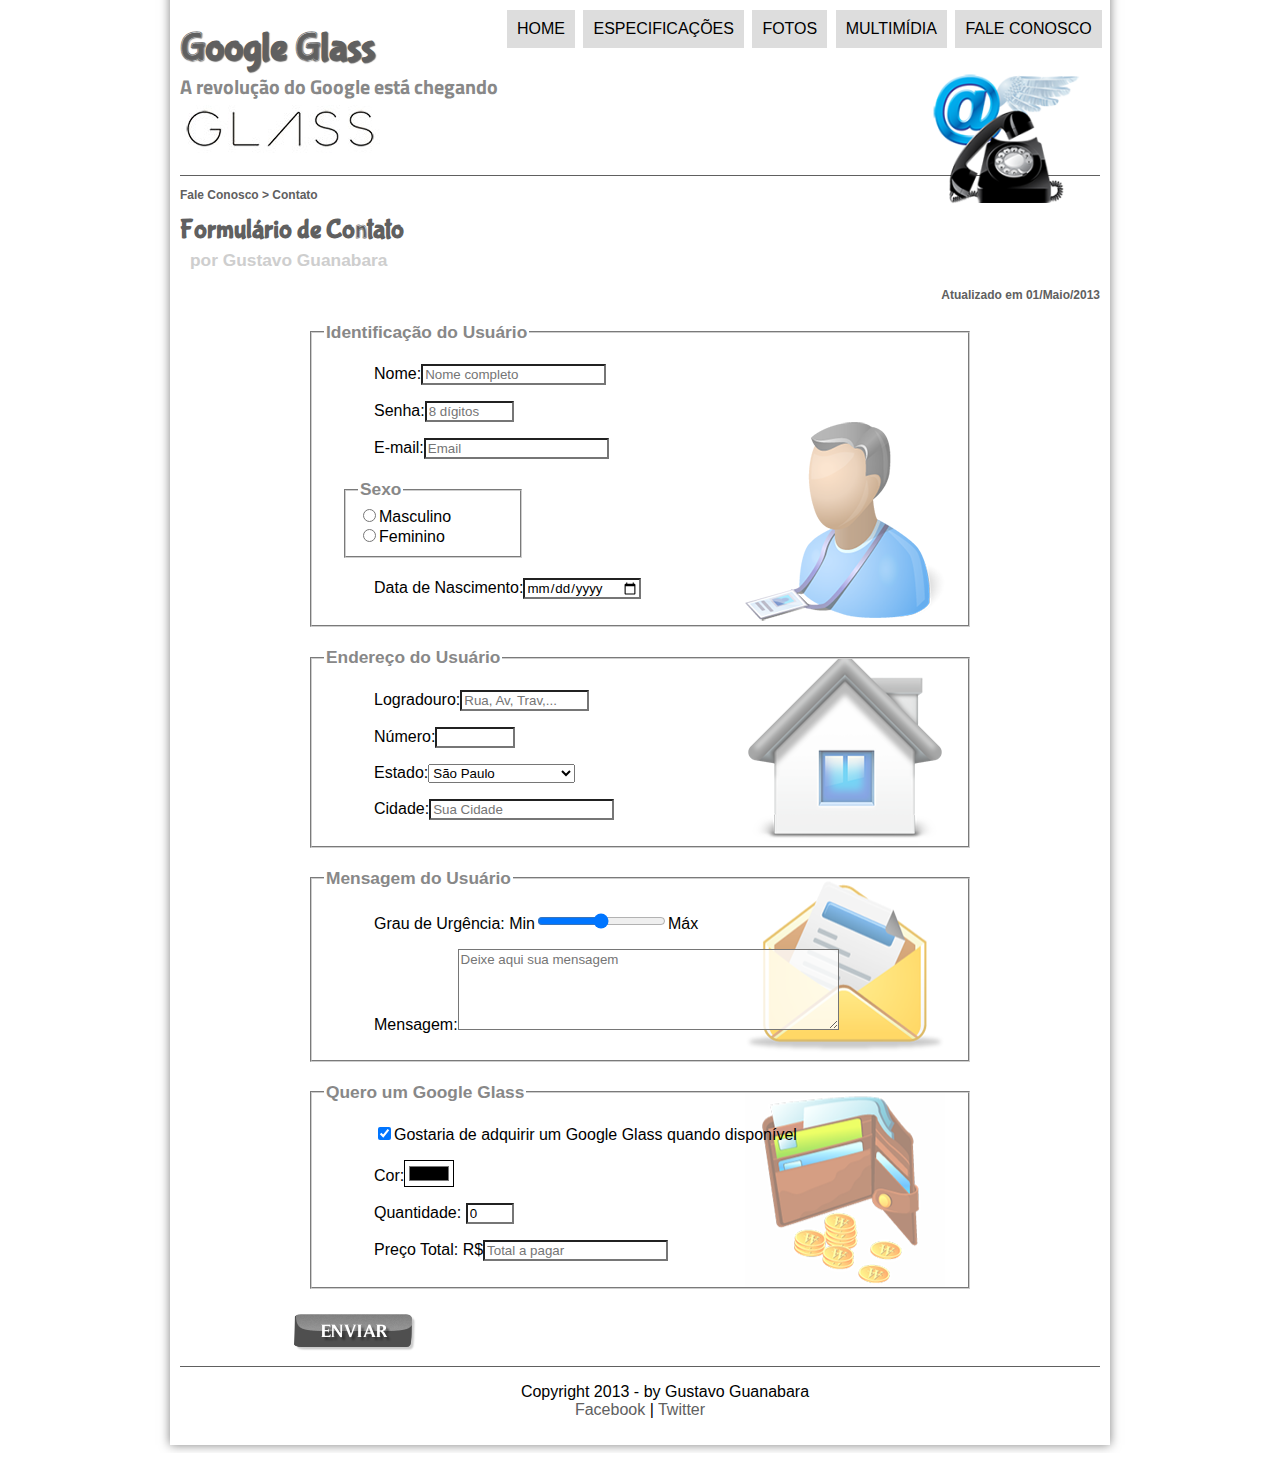
<file: fale-conosco.html>
<!DOCTYPE html>
<html lang="pt-br">

<head>
    <meta charset="UTF-8" />
    <title>Tudo sobre Google</title>
    <link rel="stylesheet" href="_css/estilo.css" />
    <link rel="stylesheet" href="_css/form.css" />
</head>
<script src='_javascript/funcoes.js'></script>

<script>
    function calc_total() {
        var qtd = parseInt(document.getElementById('cQtd').value);
        tot = qtd * 1500;
        document.getElementById('cTot').value = tot;
    }
</script>

<body>
    <div id="interface">
        <header id="cabecalho">
            <hgroup>
                <h1>Google Glass</h1>
                <h2>A revolução do Google está chegando</h2>
            </hgroup>

            <img id="icone" src="_imagens\contato.png" />
            <nav id="menu">
                <h1>Menu Principal</h1>
                <ul>
                    <li onmouseover="mudaFoto('_imagens/home.png')" onmouseout="mudaFoto('_imagens/contato.png')"><a
                            href="index.html">Home</a></li>
                    <li onmouseover="mudaFoto('_imagens/especificacoes.png')"
                        onmouseout="mudaFoto('_imagens/contato.png')"><a href="specs.html">Especificações</a>
                    </li>
                    <li onmouseover="mudaFoto('_imagens/fotos.png')" onmouseout="mudaFoto('_imagens/contato.png')"><a
                            href="fotos.html">Fotos</a></li>
                    <li onmouseover="mudaFoto('_imagens/multimidia.png')" onmouseout="mudaFoto('_imagens/contato.png')">
                        <a href="multimidia.html">Multimídia</a>
                    </li>
                    <li onmouseover="mudaFoto('_imagens/contato.png')" onmouseout="mudaFoto('_imagens/contato.png')">
                        <a href="fale-conosco.html">Fale
                            conosco</a>
                    </li>
                </ul>
            </nav>
        </header>

        <section id="corpo-full">
            <article id="noticia-principal">
                <header id="cabecalho-artigo">
                    <hgroup>
                        <h3>Fale Conosco > Contato</h3>
                        <h1>Formulário de Contato</h1>
                        <h2>por Gustavo Guanabara</h2>
                        <h3 class="direita">Atualizado em 01/Maio/2013</h3>
                    </hgroup>
                </header>
                <form method="post" id="fContato" action="mailto:contato@cursoemvideo.com" oninput="calc_total();">
                    <fieldset id="usuario">
                        <legend>Identificação do Usuário</legend>
                        <p><label for="cNome">Nome:</label><input type="text" name="tNome" id="cNome" size="20" maxlength="30" placeholder="Nome completo" /></p>

                        <p><label for="cSenha">Senha:</label><input type="password" name="tSenha" id="cSenha" size="8" maxlength="8" placeholder="8 dígitos" /></p>

                        <p><label for="cMail">E-mail:</label><input type="email" name="tMail" id="cMail" size="20" maxlength="80" placeholder="Email"/></p>

                        <fieldset id="sexo">
                            <legend>Sexo</legend>
                            <input type="radio" name="tSexo" id="cMasc"/><label for="cMasc">Masculino</label><br/>

                            <input type="radio" name="tSexo" id="cFem"/><label for="cFem">Feminino</label>
                        </fieldset>

                        <p><label for="cNasc">Data de Nascimento:</label><input type="date" name="tNasc" id="cNasc"/></p>
                    </fieldset>

                    <fieldset id="endereco">
                        <legend>Endereço do Usuário</legend>
                        <p><label for="cRua">Logradouro:</label><input type="text" name="tRua" id="cRua" size="13" maxlength="80" placeholder="Rua, Av, Trav,..."/></p>
                        <p><label for="cNum">Número:</label><input type="number" name="tNum" id="cNum" min="0" max="99999"></p>
                        <p><label for="cEst">Estado:</label><select name="tEst" id="cEst">
                            <optgroup label="Região Sudeste">
                                <option value="RJ">Rio de Janeiro</option>
                                <option value="SP" selected>São Paulo</option>
                                <option value="MG">Minas Gerais</option>
                            </optgroup>
                            <optgroup label="Região Sul">
                                <option value="PR">Paraná</option>
                                <option value="SC">Santa Catarina</option>
                                <option value="RS">Rio Grande do Sul</option>
                            </optgroup>
                        </select></p>
                        <p><label for="cCid">Cidade:</label><input type="text" name="tCid" id="cCid" maxlength="40" size="20" placeholder="Sua Cidade" list="cidades"/></p>
                        <datalist id="cidades">
                            <option value="Rio de Janeiro"></option>
                            <option value="Nova Iguaçu"></option>
                            <option value="Niterói"></option>
                            <option value="Belford Roxo"></option>
                        </datalist>
                    </fieldset>

                    <fieldset id="mensagem"><legend>Mensagem do Usuário</legend>
                        <p><label for="cUrg">Grau de Urgência:</label>
                        Min<input type="range" name="tUrg" id="cUrg" min="0" max="100" step="1">Máx</p>
                        <p><label for="cMsg">Mensagem:</label><textarea name="tMsg" id="cMsg" cols="45" rows="5" placeholder="Deixe aqui sua mensagem"></textarea></p>
                    </fieldset>

                    <fieldset id="pedido"><legend>Quero um Google Glass</legend>
                        <p><input type="checkbox" name="tPed" id="cPed" checked/><label for="cPed">Gostaria de adquirir um Google Glass quando disponível</label></p>
                        <p><label for="cCor">Cor:</label><input type="color" name="tCor" id="cCor" value="#000000"/></p>
                        <p><label for="cQtd">Quantidade:</label>
                            <input type="number" name="tQtd" id="cQtd" min="0" max="5" value="0"/></p>
                        <p><label for="cTot">Preço Total: R$</label><input type="text" name="tTot" id="cTot" placeholder="Total a pagar" readonly/></p>
                    </fieldset>

                    <input type="image" name="tEnviar" src="_imagens/botao-enviar.png"/>
                </form>
            </article>
        </section>

        <footer id="rodape">
            <p style=text-align:center>Copyright 2013 - by Gustavo Guanabara <br />
                <a href="https://www.facebook.com/" target="_blank">Facebook</a> | <a href="https://twitter.com/"
                    target="_blank">Twitter</a>
            </p>
        </footer>
    </div>
</body>

</html>
</file>
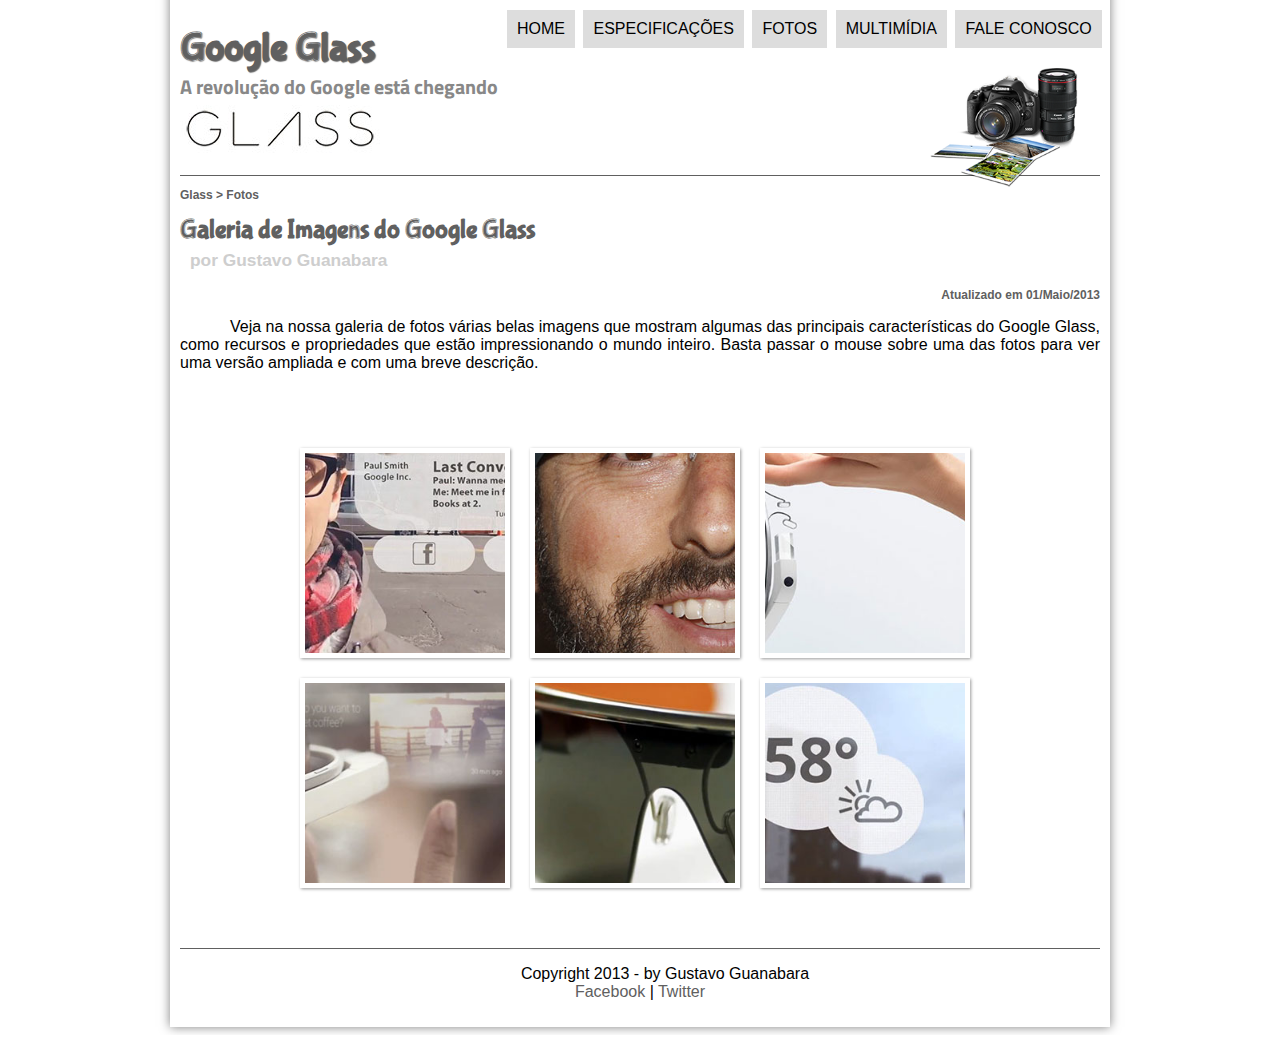
<file: fotos.html>
<!DOCTYPE html>
<html lang="pt-br">

<head>
    <meta charset="UTF-8" />
    <title>Tudo sobre Google</title>
    <link rel="stylesheet" href="_css/estilo.css" />
    <link rel="stylesheet" href="_css/fotos.css">
</head>
<script src='_javascript/funcoes.js'></script>

<body>
    <div id="interface">
        <header id="cabecalho">
            <hgroup>
                <h1>Google Glass</h1>
                <h2>A revolução do Google está chegando</h2>
            </hgroup>

            <img id="icone" src="_imagens\fotos.png" />
            <nav id="menu">
                <h1>Menu Principal</h1>
                <ul>
                    <li onmouseover="mudaFoto('_imagens/home.png')"
                        onmouseout="mudaFoto('_imagens/fotos.png')"><a href="index.html">Home</a></li>
                    <li onmouseover="mudaFoto('_imagens/especificacoes.png')"
                        onmouseout="mudaFoto('_imagens/fotos.png')"><a href="specs.html">Especificações</a>
                    </li>
                    <li onmouseover="mudaFoto('_imagens/fotos.png')"
                        onmouseout="mudaFoto('_imagens/fotos.png')"><a href="fotos.html">Fotos</a></li>
                    <li onmouseover="mudaFoto('_imagens/multimidia.png')"
                        onmouseout="mudaFoto('_imagens/fotos.png')"><a href="multimidia.html">Multimídia</a>
                    </li>
                    <li onmouseover="mudaFoto('_imagens/contato.png')"
                        onmouseout="mudaFoto('_imagens/fotos.png')"><a href="fale-conosco.html">Fale
                            conosco</a></li>
                </ul>
            </nav>
        </header>

        <section id="corpo-full">
            <article id="noticia-principal">
                <header id="cabecalho-artigo">
                    <hgroup>
                        <h3>Glass > Fotos</h3>
                        <h1>Galeria de Imagens do Google Glass</h1>
                        <h2>por Gustavo Guanabara</h2>
                        <h3 class="direita">Atualizado em 01/Maio/2013</h3>
                    </hgroup>
                </header>

                <p>
                    Veja na nossa galeria de fotos várias belas imagens que mostram algumas das principais características
                    do Google Glass, como recursos e propriedades que estão impressionando o mundo inteiro. Basta passar o
                    mouse sobre uma das fotos para ver uma versão ampliada e com uma breve descrição.
                </p>

                <ul id="album-fotos">
                    <li id="foto01"><span>Agenda e lembretes</span></li>
                    <li id="foto02"><span>Sergey Brin usando o Glass</span></li>
                    <li id="foto03"><span>Leve e compacto</span></li>
                    <li id="foto04"><span>Sensação de uma tela de 50"</span></li>
                    <li id="foto05"><span>Vários tipos de lente</span></li>
                    <li id="foto06"><span>Informações importantes</span></li>
                </ul>

            </article>
        </section>

        <footer id="rodape">
            <p style=text-align:center>Copyright 2013 - by Gustavo Guanabara <br />
                <a href="https://www.facebook.com/" target="_blank">Facebook</a> | <a href="https://twitter.com/"
                    target="_blank">Twitter</a>
            </p>
        </footer>
    </div>
</body>

</html>
</file>
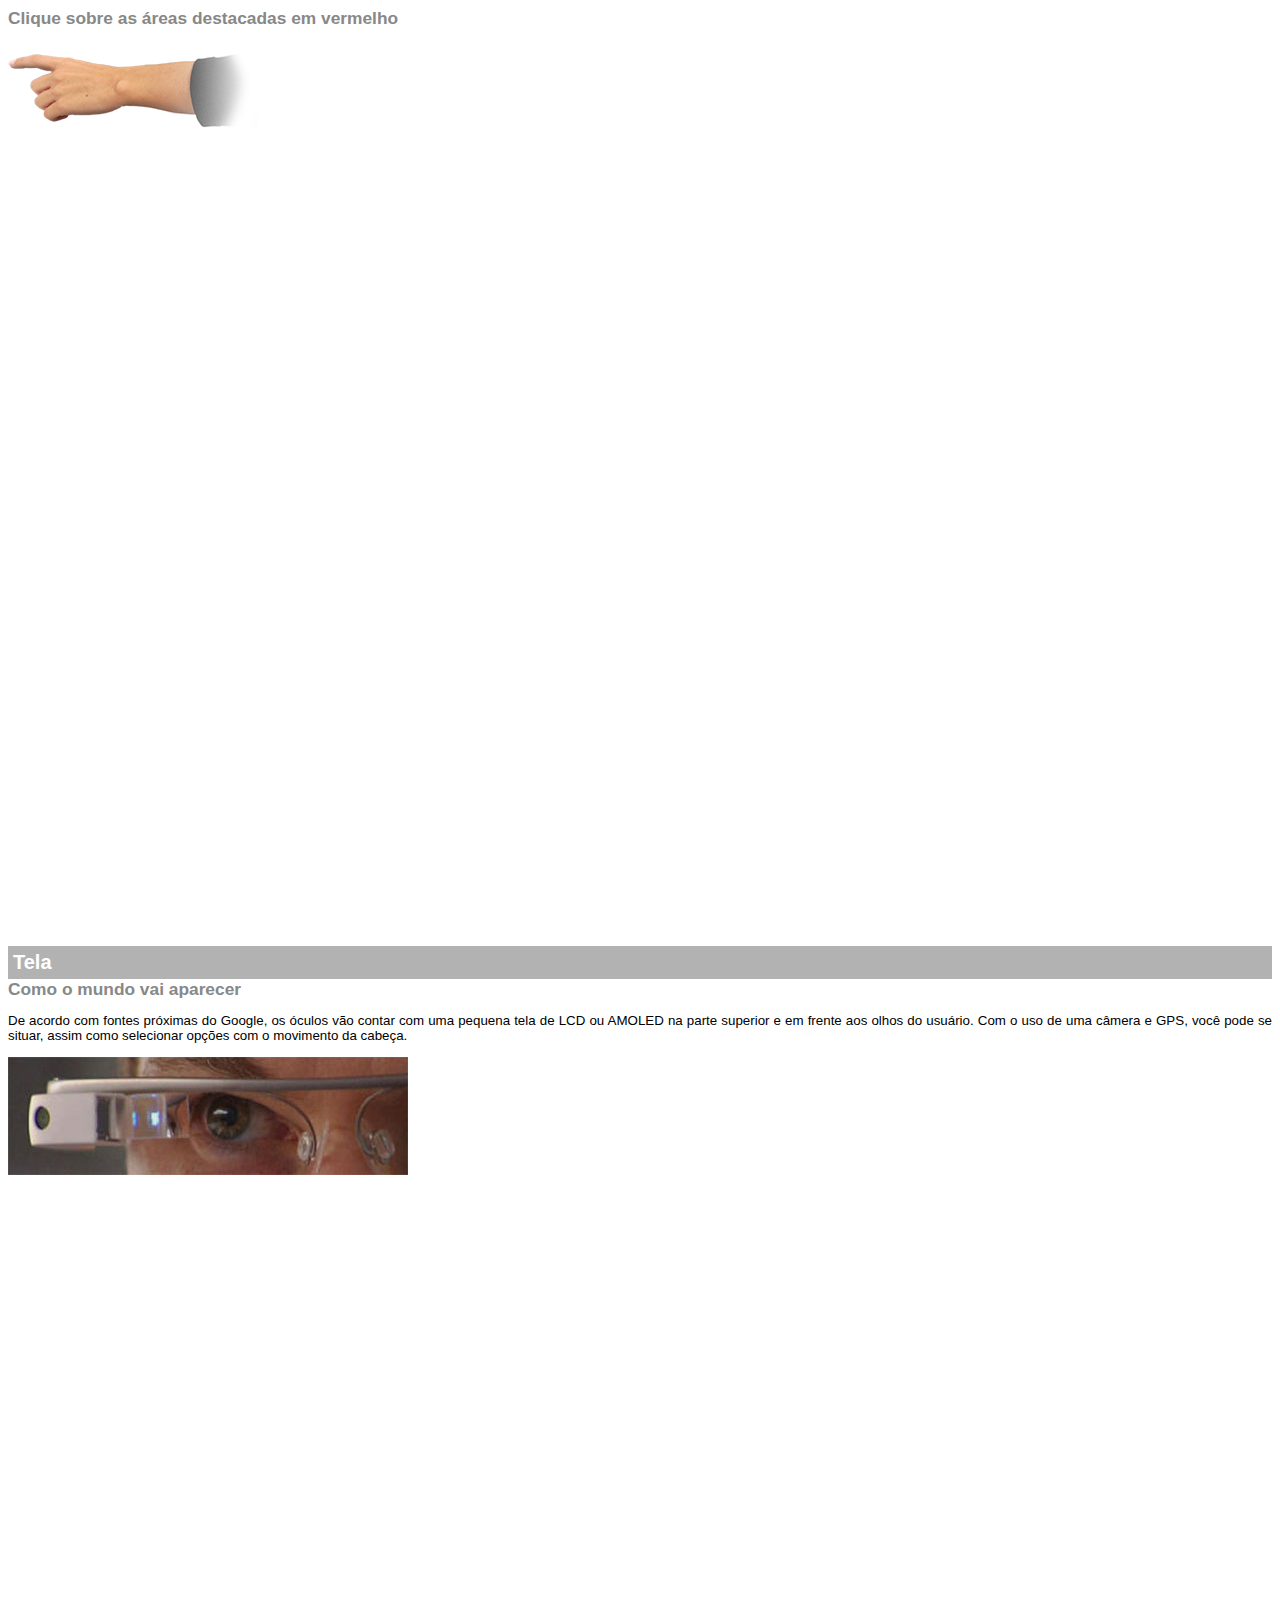
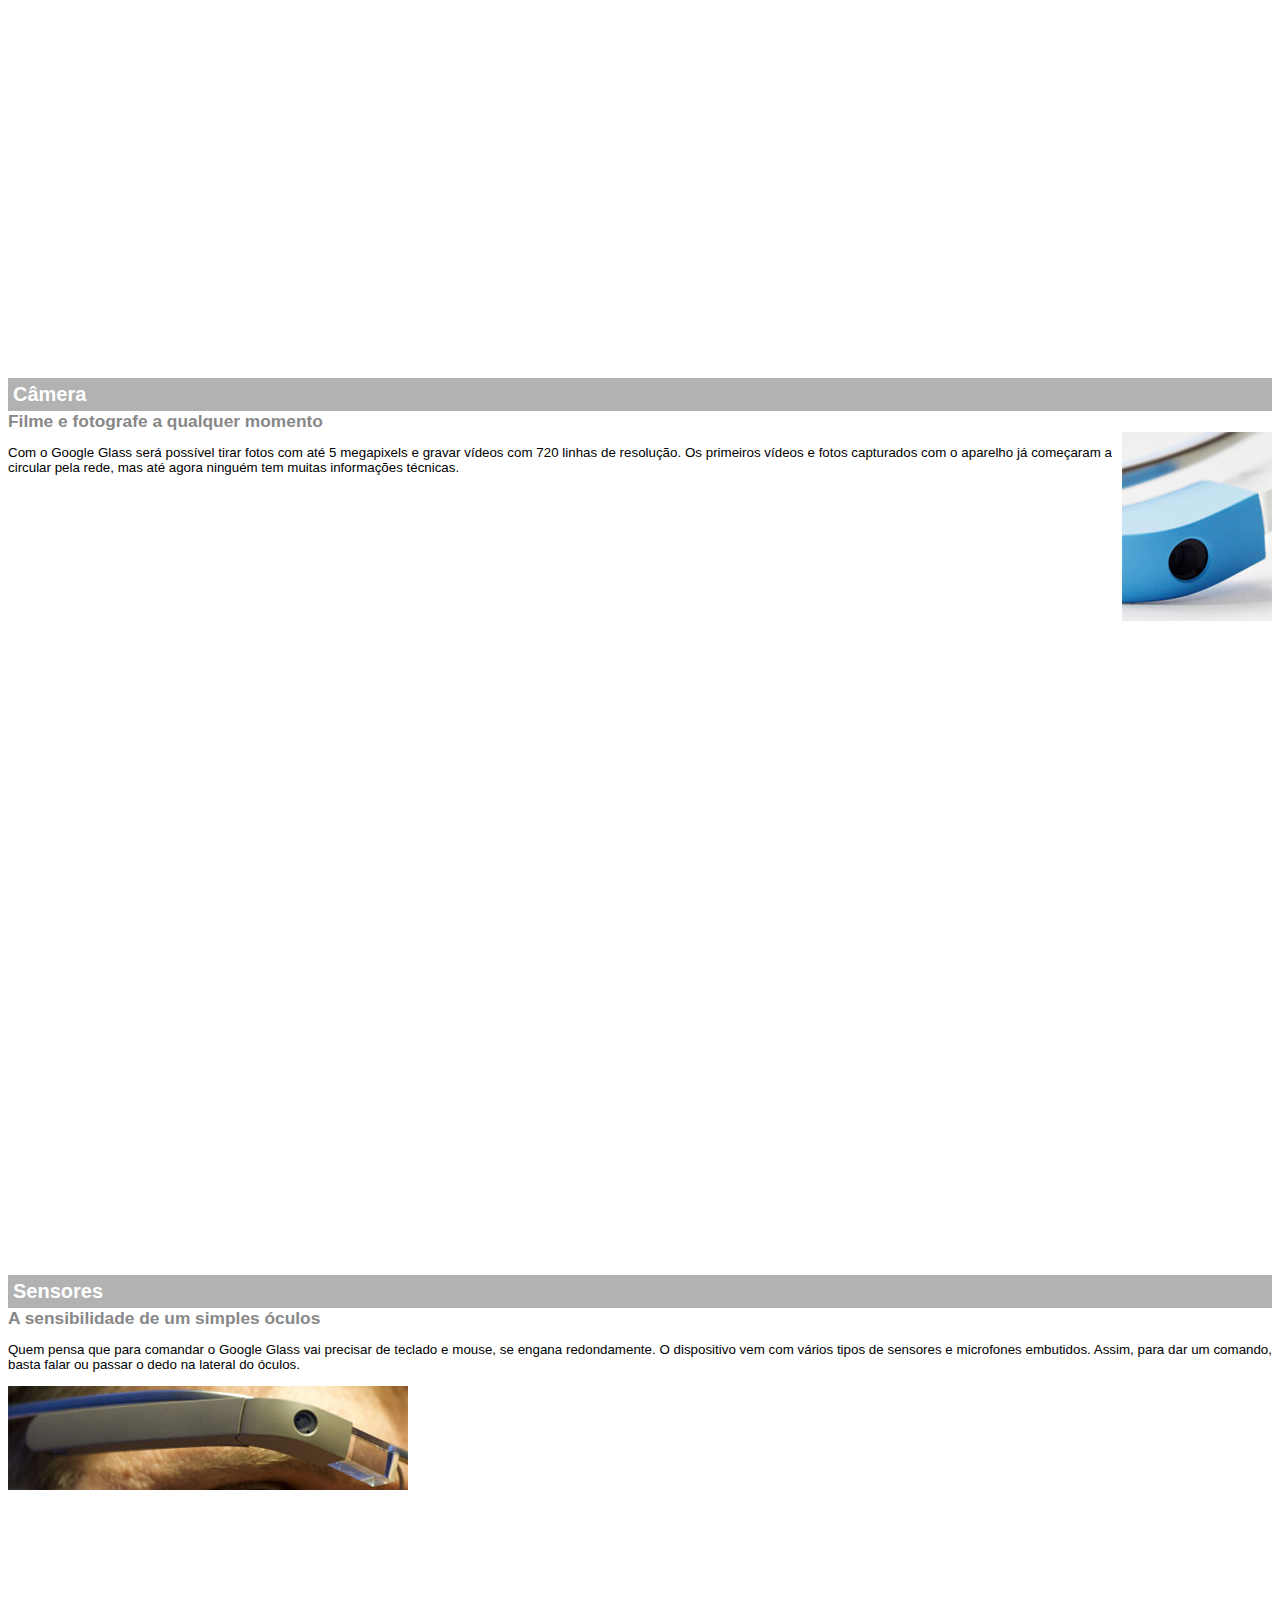
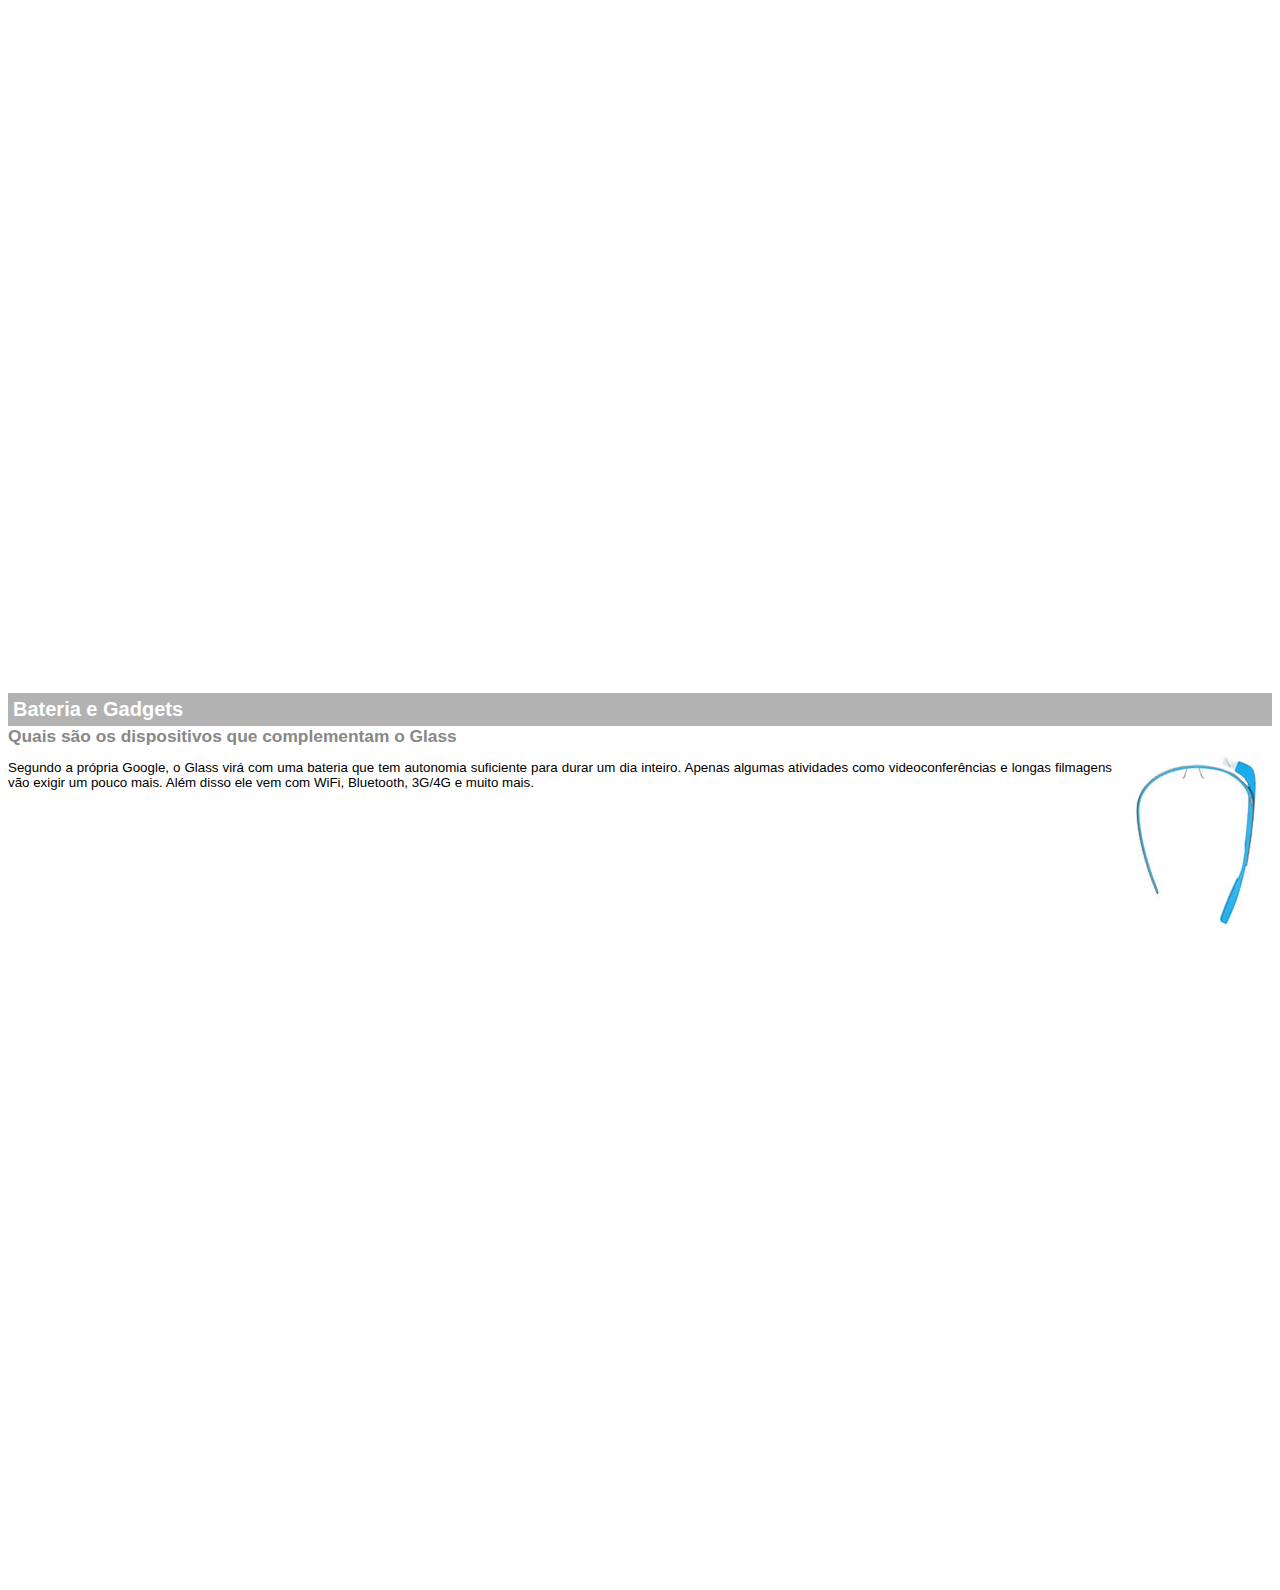
<file: google-glass.html>
<!DOCTYPE html>

<html>

<head>
    <meta charset="UTF-8" />
    <title>Informações sobre Google Glass</title>
    <style>
        body {
            font-family: Arial;
            font-size: 10pt;
            overflow: hidden;
        }

        p {
            text-align: justify;
            text-ident: 20px;
        }

        article h1 {
            font-size: 15pt;
            color: #ffffff;
            background-color: rgba(0, 0, 0, .3);
            padding: 5px;
            margin: 0px;
        }

        article h2 {
            font-size: 13pt;
            color: #888888;
            margin: 0px;
        }

        article {
            margin-bottom: 800px;
        }

        img.img-dir {
            /*O ponto . serve para definir uma classe*/
            display: block;
            float: right;
            margin-left: 10px;
        }
    </style>
</head>

<body>

    <article id="topo">
        <header>
            <h2>Clique sobre as áreas destacadas em vermelho</h2>
        </header>
        <img src="_imagens/mao.png" alt="Mão apontando para esquerda"></img>
    </article>

    <article id="tela">
        <header>
            <h1>Tela</h1>
            <h2>Como o mundo vai aparecer</h2>
        </header>
        <p>De acordo com fontes próximas do Google, os óculos vão contar com uma pequena tela de LCD ou AMOLED na parte
            superior e em frente aos olhos do usuário. Com o uso de uma câmera e GPS, você pode se situar, assim como
            selecionar opções com o movimento da cabeça.</p>
        <img src="_imagens/det-tela.jpg" alt="Tela do Google Glass"></img>
    </article>

    <article id="camera">
        <header>
            <h1>Câmera</h1>
            <h2>Filme e fotografe a qualquer momento</h2>
        </header>
        <img src="_imagens/det-camera.jpg" class="img-dir" alt="Câmera do Google Glass"></img>
        <p>Com o Google Glass será possível tirar fotos com até 5 megapixels e gravar vídeos com 720 linhas de
            resolução. Os primeiros vídeos e fotos capturados com o aparelho já começaram a circular pela rede, mas até
            agora ninguém tem muitas informações técnicas.</p>
    </article>

    <article id="sensores">
        <header>
            <h1>Sensores</h1>
            <h2>A sensibilidade de um simples óculos</h2>
        </header>
        <p>Quem pensa que para comandar o Google Glass vai precisar de teclado e mouse, se engana redondamente. O
            dispositivo vem com vários tipos de sensores e microfones embutidos. Assim, para dar um comando, basta falar
            ou passar o dedo na lateral do óculos.</p>
        <img src="_imagens/det-touch.jpg" alt="Sensores do Google Glass"></img>
    </article>

    <article id="gadgets">
        <header>
            <h1>Bateria e Gadgets</h1>
            <h2>Quais são os dispositivos que complementam o Glass</h2>
        </header>
        <img src="_imagens/det-bateria.jpg" class="img-dir" alt="Bateria e Gadgets do Google Glass"></img>
        <p>Segundo a própria Google, o Glass virá com uma bateria que tem autonomia suficiente para durar um dia
            inteiro. Apenas algumas atividades como videoconferências e longas filmagens vão exigir um pouco mais. Além
            disso ele vem com WiFi, Bluetooth, 3G/4G e muito mais.</p>
    </article>
</body>

</html>
</file>
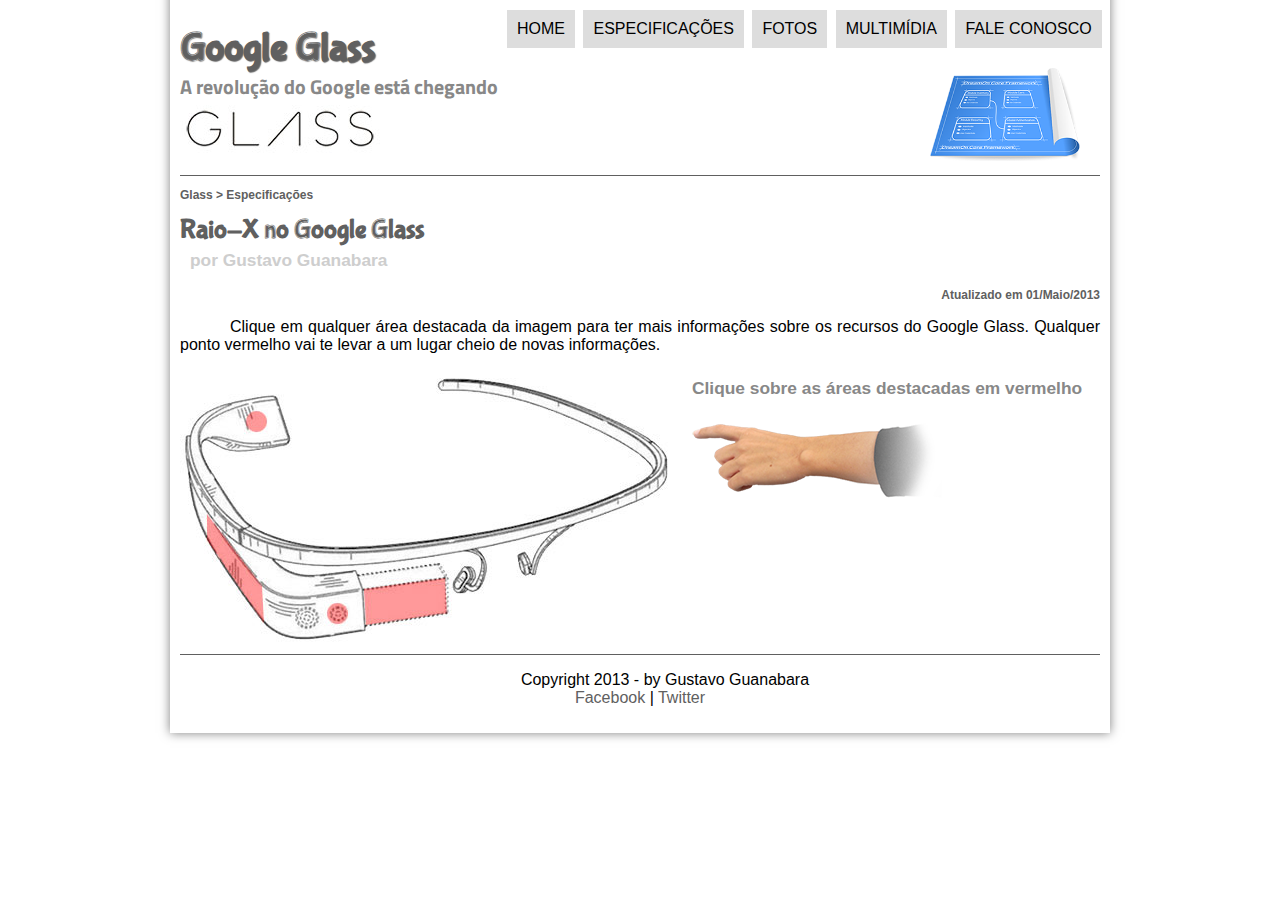
<file: specs.html>
<!DOCTYPE html>
<html lang="pt-br">

<head>
    <meta charset="UTF-8" />
    <title>Tudo sobre Google</title>
    <link rel="stylesheet" href="_css/estilo.css" />
    <link rel="stylesheet" href="_css/specs.css">
</head>
<script src='_javascript/funcoes.js'></script>

<body>
    <div id="interface">
        <header id="cabecalho">
            <hgroup>
                <h1>Google Glass</h1>
                <h2>A revolução do Google está chegando</h2>
            </hgroup>

            <img id="icone" src="_imagens\especificacoes.png" />
            <nav id="menu">
                <h1>Menu Principal</h1>
                <ul>
                    <li onmouseover="mudaFoto('_imagens/home.png')"
                        onmouseout="mudaFoto('_imagens/especificacoes.png')"><a href="index.html">Home</a></li>
                    <li onmouseover="mudaFoto('_imagens/especificacoes.png')"
                        onmouseout="mudaFoto('_imagens/especificacoes.png')"><a href="specs.html">Especificações</a>
                    </li>
                    <li onmouseover="mudaFoto('_imagens/fotos.png')"
                        onmouseout="mudaFoto('_imagens/especificacoes.png')"><a href="fotos.html">Fotos</a></li>
                    <li onmouseover="mudaFoto('_imagens/multimidia.png')"
                        onmouseout="mudaFoto('_imagens/especificacoes.png')"><a href="multimidia.html">Multimídia</a>
                    </li>
                    <li onmouseover="mudaFoto('_imagens/contato.png')"
                        onmouseout="mudaFoto('_imagens/especificacoes.png')"><a href="fale-conosco.html">Fale
                            conosco</a></li>
                </ul>
            </nav>
        </header>

        <section id="corpo-full">
            <article id="noticia-principal">
                <header id="cabecalho-artigo">
                    <hgroup>
                        <h3>Glass > Especificações</h3>
                        <h1>Raio-X no Google Glass</h1>
                        <h2>por Gustavo Guanabara</h2>
                        <h3 class="direita">Atualizado em 01/Maio/2013</h3>
                    </hgroup>
                </header>
                <p>Clique em qualquer área destacada da imagem para ter mais informações sobre os recursos do Google
                    Glass. Qualquer ponto vermelho vai te levar a um lugar cheio de novas informações.</p>

                <section id="conteudo">
                    <img src="_imagens/glass-esquema-marcado.jpg" usemap="#meumapa" />
                    <map name="meumapa">
                        <area shape="rect" coords="172,206,273,260" href="google-glass.html#tela" target="janela" />
                        <area shape="circle" coords="157,244,12" href="google-glass.html#camera" target="janela" />
                        <area shape="circle" coords="76,51,11" href="google-glass.html#gadgets" target="janela" />
                        <area shape="poly" coords="27,144,83,216,83,251,25,168" href="google-glass.html#sensores"
                            target="janela" />

                    </map>
                    <iframe src="google-glass.html" name="janela" id="frame-spec"></iframe>
                </section>

            </article>
        </section>

        <footer id="rodape">
            <p style=text-align:center>Copyright 2013 - by Gustavo Guanabara <br />
                <a href="https://www.facebook.com/" target="_blank">Facebook</a> | <a href="https://twitter.com/"
                    target="_blank">Twitter</a>
            </p>
        </footer>
    </div>   
</body>

</html>
</file>
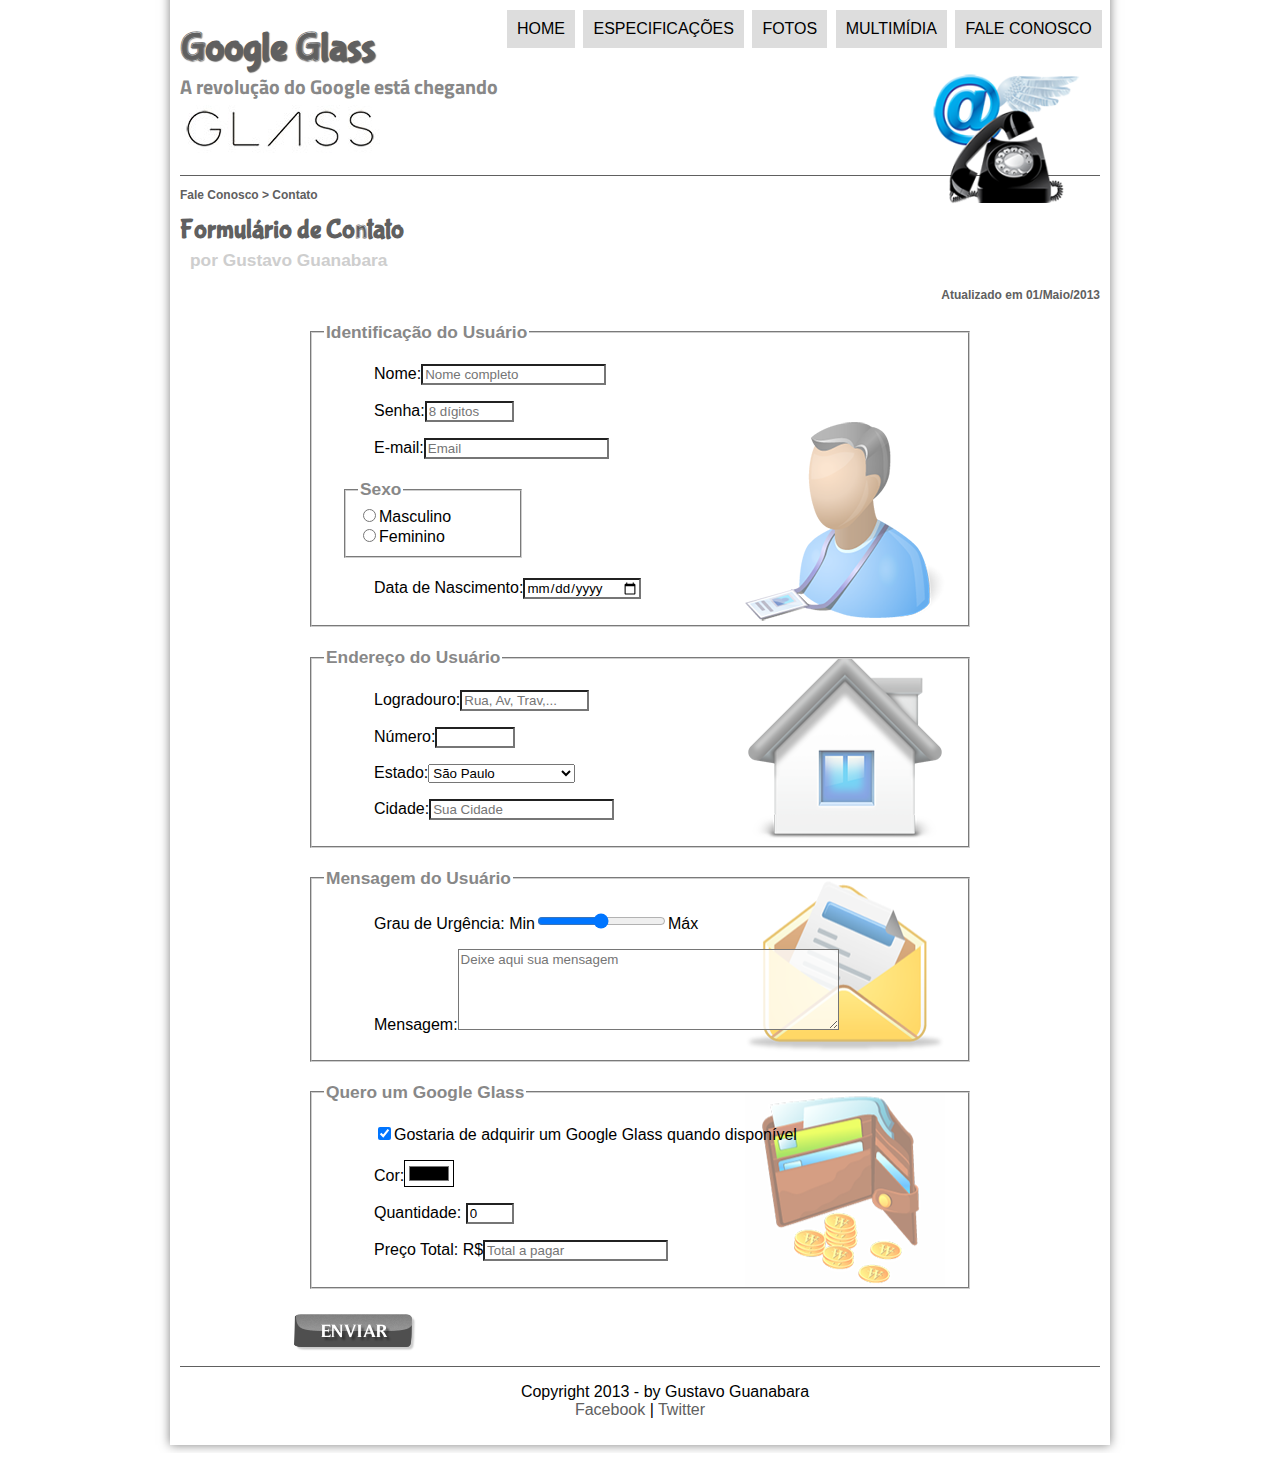
<file: Google Glass site/fale-conosco.html>
<!DOCTYPE html>
<html lang="pt-br">

<head>
    <meta charset="UTF-8" />
    <title>Tudo sobre Google</title>
    <link rel="stylesheet" href="_css/estilo.css" />
    <link rel="stylesheet" href="_css/form.css" />
</head>
<script src='_javascript/funcoes.js'></script>

<script>
    function calc_total() {
        var qtd = parseInt(document.getElementById('cQtd').value);
        tot = qtd * 1500;
        document.getElementById('cTot').value = tot;
    }
</script>

<body>
    <div id="interface">
        <header id="cabecalho">
            <hgroup>
                <h1>Google Glass</h1>
                <h2>A revolução do Google está chegando</h2>
            </hgroup>

            <img id="icone" src="_imagens\contato.png" />
            <nav id="menu">
                <h1>Menu Principal</h1>
                <ul>
                    <li onmouseover="mudaFoto('_imagens/home.png')" onmouseout="mudaFoto('_imagens/contato.png')"><a
                            href="index.html">Home</a></li>
                    <li onmouseover="mudaFoto('_imagens/especificacoes.png')"
                        onmouseout="mudaFoto('_imagens/contato.png')"><a href="specs.html">Especificações</a>
                    </li>
                    <li onmouseover="mudaFoto('_imagens/fotos.png')" onmouseout="mudaFoto('_imagens/contato.png')"><a
                            href="fotos.html">Fotos</a></li>
                    <li onmouseover="mudaFoto('_imagens/multimidia.png')" onmouseout="mudaFoto('_imagens/contato.png')">
                        <a href="multimidia.html">Multimídia</a>
                    </li>
                    <li onmouseover="mudaFoto('_imagens/contato.png')" onmouseout="mudaFoto('_imagens/contato.png')">
                        <a href="fale-conosco.html">Fale
                            conosco</a>
                    </li>
                </ul>
            </nav>
        </header>

        <section id="corpo-full">
            <article id="noticia-principal">
                <header id="cabecalho-artigo">
                    <hgroup>
                        <h3>Fale Conosco > Contato</h3>
                        <h1>Formulário de Contato</h1>
                        <h2>por Gustavo Guanabara</h2>
                        <h3 class="direita">Atualizado em 01/Maio/2013</h3>
                    </hgroup>
                </header>
                <form method="post" id="fContato" action="mailto:contato@cursoemvideo.com" oninput="calc_total();">
                    <fieldset id="usuario">
                        <legend>Identificação do Usuário</legend>
                        <p><label for="cNome">Nome:</label><input type="text" name="tNome" id="cNome" size="20" maxlength="30" placeholder="Nome completo" /></p>

                        <p><label for="cSenha">Senha:</label><input type="password" name="tSenha" id="cSenha" size="8" maxlength="8" placeholder="8 dígitos" /></p>

                        <p><label for="cMail">E-mail:</label><input type="email" name="tMail" id="cMail" size="20" maxlength="80" placeholder="Email"/></p>


                        <!-- SEXO -->
                        <fieldset id="sexo">
                            <legend>Sexo</legend>
                            <input type="radio" name="tSexo" id="cMasc"/><label for="cMasc">Masculino</label><br/>

                            <input type="radio" name="tSexo" id="cFem"/><label for="cFem">Feminino</label>
                        </fieldset>

                        <p><label for="cNasc">Data de Nascimento:</label><input type="date" name="tNasc" id="cNasc"/></p>
                    </fieldset>

                    <fieldset id="endereco">
                        <legend>Endereço do Usuário</legend>
                        <p><label for="cRua">Logradouro:</label><input type="text" name="tRua" id="cRua" size="13" maxlength="80" placeholder="Rua, Av, Trav,..."/></p>
                        <p><label for="cNum">Número:</label><input type="number" name="tNum" id="cNum" min="0" max="99999"></p>
                        <p><label for="cEst">Estado:</label><select name="tEst" id="cEst">
                            <optgroup label="Região Sudeste">
                                <option value="RJ">Rio de Janeiro</option>
                                <option value="SP" selected>São Paulo</option>
                                <option value="MG">Minas Gerais</option>
                            </optgroup>
                            <optgroup label="Região Sul">
                                <option value="PR">Paraná</option>
                                <option value="SC">Santa Catarina</option>
                                <option value="RS">Rio Grande do Sul</option>
                            </optgroup>
                        </select></p>
                        <p><label for="cCid">Cidade:</label><input type="text" name="tCid" id="cCid" maxlength="40" size="20" placeholder="Sua Cidade" list="cidades"/></p>
                        <datalist id="cidades">
                            <option value="Rio de Janeiro"></option>
                            <option value="Nova Iguaçu"></option>
                            <option value="Niterói"></option>
                            <option value="Belford Roxo"></option>
                        </datalist>
                    </fieldset>

                    <fieldset id="mensagem"><legend>Mensagem do Usuário</legend>
                        <p><label for="cUrg">Grau de Urgência:</label>
                        Min<input type="range" name="tUrg" id="cUrg" min="0" max="100" step="1">Máx</p>
                        <p><label for="cMsg">Mensagem:</label><textarea name="tMsg" id="cMsg" cols="45" rows="5" placeholder="Deixe aqui sua mensagem"></textarea></p>
                    </fieldset>

                    <fieldset id="pedido"><legend>Quero um Google Glass</legend>
                        <p><input type="checkbox" name="tPed" id="cPed" checked/><label for="cPed">Gostaria de adquirir um Google Glass quando disponível</label></p>
                        <p><label for="cCor">Cor:</label><input type="color" name="tCor" id="cCor" value="#000000"/></p>
                        <p><label for="cQtd">Quantidade:</label>
                            <input type="number" name="tQtd" id="cQtd" min="0" max="5" value="0"/></p>
                        <p><label for="cTot">Preço Total: R$</label><input type="text" name="tTot" id="cTot" placeholder="Total a pagar" readonly/></p>
                    </fieldset>

                    <input type="image" name="tEnviar" src="_imagens/botao-enviar.png"/>
                </form>
            </article>
        </section>

        <footer id="rodape">
            <p style=text-align:center>Copyright 2013 - by Gustavo Guanabara <br />
                <a href="https://www.facebook.com/" target="_blank">Facebook</a> | <a href="https://twitter.com/"
                    target="_blank">Twitter</a>
            </p>
        </footer>
    </div>
</body>

</html>
</file>
<file: _css/estilo.css>
@charset "UTF-8";
            @import url('https://fonts.googleapis.com/css2?family=Titillium+Web&display=swap');
            @font-face {
                font-family: 'FonteLogo';
                src: url("../_fonts/bubblegum-sans-regular.otf"); /*Colocar dois pontos (..) para voltar uma pasta*/
            }

            body {
                font-family: arial, sans-serif;
                background-color: #ffffff;
                color: rgba(0,0,0,1);
            }

            p {
                text-indent:50px;   /* DAR ESPAÇO NO PRIMEIRO PARAGRAFO */
                text-align:justify  /* ALINHAR TEXTO */
            }
            /*Formatação de imagens com legendas */

            a {
                color: #606060;
                text-decoration: none;
            }

            a:hover {
                text-decoration: none;
            }

            figure.foto-legenda {
                position:relative;  /* POSICIONAR DENTRO DO CONTAINER */
                border:8px solid white;
                box-shadow:1px 1px 4px black;
            }
            
            figure.foto-legenda img {
                width:100%;
                height:100%;
            }

            figure.foto-legenda figcaption {
                opacity:0;
                position:absolute;
                top:0px;
                background-color:rgba(0, 0, 0, 0.4);
                color:white;
                width:100%;
                height:100%;
                padding:10px;
                box-sizing:border-box;
                transition:opacity 1s;
            }

            figure.foto-legenda:hover figcaption {  /* PASSAR O MOUSE E EXECUTAR */
                opacity: 1; 
            }

            /* Formatação do Menu */

            nav#menu ul {
                list-style:none; /* retirar icones da lista */
                text-transform:uppercase; /* TEXTO EM LETRA MAIUSCULA */
                position: relative; /* ABSOLUTE = MOVIMENTAR MENU PRA FORA DO MENU NAV */
                top: -110px; /* POSICIONAR VERTICAL */
                left: 285px; /* POSICIONAR HORIZONTAL */
            }         
            
            nav#menu li {
                display:inline-block;  /* DEIXAR MENU LADO A LADO */
                background-color:#dddddd;  /* COR DO MENU */
                padding:10px;  /*ESPAÇO NO BOTÃO DO MENU */ 
                margin:2px;  /*ESPAÇO ENTRE BOTÕES DO MENU */
                transition:background-color 0s; /*MOSTRA A COR DE FUNDO DO BOTÃO APÓS UMA TRANSIÇÃO DE 1S*/
            }

            nav#menu {
                display: block;                  
            }

            /* TRANSFORMA O MENU EM BLOCO PARA PODER FLUTUAR SOBRE A TELA */

            nav#menu h1 {
                display:none;
            } 

            nav#menu li:hover {
                background-color: #606060; /*MUDA A COR DE FUNDO DO BOTÃO QUANDO O MOUSE PASSA POR CIMA*/
            }

            nav#menu a {  
                color: #000000;  /*COR DOS ÍCONES DO MENU PRETA*/
                text-decoration:none; /*RETIRAR SUBLINHADO DOS ICONES*/
            }

            nav#menu a:hover {  /*QUANDO PASSAR O MOUSE POR CIMA DO MENU FICAR BRANCO*/
                color:#ffffff;
            }

            div#interface {
                width: 920px; /* tamanho da interface */
                background-color: #ffffff;
                margin: -20px auto 0px auto; /*centraliza através de margens na ordem: cima, direita, baixo, esquerda.*/
                box-shadow: 0px 0px 10px rgba(0,0,0,.5);  /*sombra em torno da interface na ordem: deslocamento lateral, deslocamento vertical, espalhamento da sombra e cor da sombra*/
                padding: 10px;/*margem dentro da área da interface na ordem: cima, baixo, direita e esquerda (pode colocar só uma vez que considera o mesmo valor para todos)*/                
            }

            header#cabecalho {
                border-bottom: 1px #606060 solid;
                height: 150px;
                background: url("../_imagens/glass-logo-peq.jpg") no-repeat 0px 80px;
            }

            header#cabecalho h1 {
                font-family: 'FonteLogo', sans-serif;                
                font-size: 30pt;
                color: #606060;
                text-shadow: 1px 1px 1px rgba(0, 0, 0, 0.6);
                padding: 0px;
                margin-bottom: 0px;
            }

            header#cabecalho h2 {
                font-family: 'Titillium Web', sans-serif;
                color: #888888;
                font-size: 15pt;
                padding: 0px;
                margin-top: 0px;
            }

            /*Formatação de imagens com legendas*/

            header#cabecalho img#icone {  /*alterando a foto do óculos na página inicial*/
                width: 150px;
                position: absolute;
                margin-left: 750px;
                margin-top: -50px;
            }

            aside#lateral {
                display: block;
                width: 450px;
                float: right;
                background-color: #dddddd;
                padding: 10px;
                margin-top: 10px;
                box-shadow: 2px 2px 2px rgba(0,0,0,.5); /* lateral, vertical, espalhamento e cor*/
            }  /*Para posicionar um conteúdo lado a lado é preciso usar float nas duas seções*/
            
            aside#lateral h1 {
                font-family: 'FonteLogo', sans-serif;
                font-size: 20pt;
                color:#606060;
                margin-top: 0px;
            }
            
            aside#lateral h2 {
                background-color: #606060;
                font-size: 13pt;
                color:#ffffff;
                padding: 5px;
            }

            section#corpo {
                display: block;
                width: 420px;
                border-right: 1px solid #606060 ; /*borda lateral espessura, tipo de linha e cor*/
                padding-right: 15px;
                padding-bottom: 15px;
                float: left;
            }

            article#noticia-principal h2 {
                font-size: 12pt;
                color: #606060;
                background-color: #dddddd;
                padding: 5px 0px 5px 10px;
                margin: 10px 0px 10px 0px; /*Cima - direita - baixo - esquerda*/
            }

            header#cabecalho-artigo h1 {
                font-family: 'Fontelogo', sans-serif;                                
                font-size: 20pt;
                color: #606060;
                margin-bottom: 0px;
                margin-top: 0px;
            }

            .direita {
                text-align: right;
            }

            header#cabecalho-artigo h2 {
                font-size: 13pt;
                color: #cecece;
                background-color: #ffffff;
                margin-top: 0px;
            }

            header#cabecalho-artigo h3{
                font-size: 12px;
                color: #606060;
            }

            table#tabelaspec {
                border: 1px solid #606060;
                border-spacing: 0px;
                margin-left: auto;
                margin-right:auto;
            }
            
            table#tabelaspec td{
                border: 1px solid #606060;
                padding: 10px;
                text-align: center;
                vertical-align: middle;
            }
            
            table#tabelaspec td.ce {       /*configuração de uma tabela com classes diferentes*/
                color: #ffffff;           /*classes sobrepõem tag principal*/
                background-color: #606060; /*A divisão em classes é importante para fazer coisas   diferentes com objetos de uma mesma id ou tag (isso é feito no html)*/
                vertical-align: top;
                font-weight: bold;
            }

            table#tabelaspec td.cd {
                background-color: #cecece;
            }

            table#tabelaspec caption {
                color: #888888;
                font-size: 13pt;
                font-weight: bolder;
            }

            table#tabelaspec caption span {
                display: block;
                float: right;
                color: black;
                font-size: 8pt;
                margin-top: 10px;
            }

            footer#rodape {
                clear: both;
                border-top: 1px solid #606060;
            }

            footer#rodape p {
                text-align: center;
            }

            video#one-day {
                width: 420px;
            }

            video#how-feels {
                width: 450px;
            }
</file>
<file: _css/form.css>
@charset "UTF-8";

form {
    width: 700px;
    margin: auto;
}

input, textarea {
    font-family: sans-serif;
    font-weight: normal;
    font-size: 13;
    background-color: rgba(255,255,255,.8);
}

input:hover, textarea:hover {
    background-color: #dddddd;
}

legend {
    color: #888888;
    font-weight: bold;
    font-size: 13pt;
    font-family: sans-serif;
}

fieldset {
    border-color: #cecece;
    margin: 20px;
}

fieldset#sexo {
    width: 150px;
}

fieldset#usuario {
    background: url("../_imagens/icone-contato.png") no-repeat 95% 95%;
}

fieldset#endereco {
    background: url("../_imagens/icone-endereco.png") no-repeat 95% 95%;
}

fieldset#mensagem {
    background: url("../_imagens/icone-mensagem.png") no-repeat 95% 95%;
}

fieldset#pedido {
    background: url("../_imagens/icone-pagamento.png") no-repeat 95% 95%;
}
</file>
<file: _css/fotos.css>
@charset "UTF-8";

ul#album-fotos {
    width: 700px;
    margin: 0 auto;
    padding: 50px;
    overflow: hidden;
    list-style: none;
}

ul#album-fotos li {
    float: left;
    width: 200px;
    height: 200px;
    margin: 10px;
    border: 5px solid #ffffff;
    background-color: #ffffff;
    box-shadow: 1px 1px 3px rgba(0,0,0,.4);
    -webkit-transition: all 0.2s ease-in;
}

/*No CSS3 o espaço " " é utilizado e reconhecido como mudança de parâmetro, portanto cuidado!*/

ul#album-fotos li span {
    opacity: 0;
    color: #ffffff;
    text-shadow: 1px 1px 1px #000000;
    background-color: rgba(0,0,0,.3);
    font-size: 9pt;
    line-height: 370px;
    padding: 5px;
}

ul#album-fotos li:hover {
    -webkit-transform: scale(1.5);
}

ul#album-fotos li:hover span {
    opacity: 1;
}

ul#album-fotos li#foto01 {
    background: url('../_imagens/galeria-01.jpg') no-repeat;
    background-position: 50% 50%;
    background-size: 400px 400px;
    background-color: #ffffff;
}
ul#album-fotos li#foto01:hover {
    background-position: 0px 0px;
    background-size: 200px 200px;
}


ul#album-fotos li#foto02 {
    background: url('../_imagens/galeria-02.jpg') no-repeat;
    background-position: 50% 50%;
    background-size: 400px 400px;
    background-color: #ffffff;
}
ul#album-fotos li#foto02:hover {
    background-position: 0px 0px;
    background-size: 200px 200px;
}

ul#album-fotos li#foto03 {
    background: url('../_imagens/galeria-03.jpg') no-repeat;
    background-position: 50% 50%;
    background-size: 400px 400px;
    background-color: #ffffff;
}
ul#album-fotos li#foto03:hover {
    background-position: 0px 0px;
    background-size: 200px 200px;
}

ul#album-fotos li#foto04 {
    background: url('../_imagens/galeria-04.jpg') no-repeat;
    background-position: 50% 50%;
    background-size: 400px 400px;
    background-color: #ffffff;
}
ul#album-fotos li#foto04:hover {
    background-position: 0px 0px;
    background-size: 200px 200px;
}

ul#album-fotos li#foto05 {
    background: url('../_imagens/galeria-05.jpg') no-repeat;
    background-position: 50% 50%;
    background-size: 400px 400px;
    background-color: #ffffff;
}
ul#album-fotos li#foto05:hover {
    background-position: 0px 0px;
    background-size: 200px 200px;
}

ul#album-fotos li#foto06 {
    background: url('../_imagens/galeria-06.jpg') no-repeat;
    background-position: 50% 50%;
    background-size: 400px 400px;
    background-color: #ffffff;
}
ul#album-fotos li#foto06:hover {
    background-position: 0px 0px;
    background-size: 200px 200px;
}
</file>
<file: _css/specs.css>
@charset "UTF-8";

section#conteudo {
    width: 1000px;
    margin: auto;
}

iframe#frame-spec {
    width: 420px;
    height: 280px;
    border: none;
}
</file>
<file: Google Glass site/_css/estilo.css>
@charset "UTF-8";
            @import url('https://fonts.googleapis.com/css2?family=Titillium+Web&display=swap');
            @font-face {
                font-family: 'FonteLogo';
                src: url("../_fonts/bubblegum-sans-regular.otf"); /*Colocar dois pontos (..) para voltar uma pasta*/
            }

            body {
                font-family: arial, sans-serif;
                background-color: #ffffff;
                color: rgba(0,0,0,1);
            }

            p {
                text-indent:50px;   /* DAR ESPAÇO NO PRIMEIRO PARAGRAFO */
                text-align:justify  /* ALINHAR TEXTO */
            }
            /*Formatação de imagens com legendas */

            a {
                color: #606060;
                text-decoration: none;
            }

            a:hover {
                text-decoration: none;
            }

            figure.foto-legenda {
                position:relative;  /* POSICIONAR DENTRO DO CONTAINER */
                border:8px solid white;
                box-shadow:1px 1px 4px black;
            }
            
            figure.foto-legenda img {
                width:100%;
                height:100%;
            }

            figure.foto-legenda figcaption {
                opacity:0;
                position:absolute;
                top:0px;
                background-color:rgba(0, 0, 0, 0.4);
                color:white;
                width:100%;
                height:100%;
                padding:10px;
                box-sizing:border-box;
                transition:opacity 1s;
            }

            figure.foto-legenda:hover figcaption {  /* PASSAR O MOUSE E EXECUTAR */
                opacity: 1; 
            }

            /* Formatação do Menu */

            nav#menu ul {
                list-style:none; /* retirar icones da lista */
                text-transform:uppercase; /* TEXTO EM LETRA MAIUSCULA */
                position: relative; /* ABSOLUTE = MOVIMENTAR MENU PRA FORA DO MENU NAV */
                top: -110px; /* POSICIONAR VERTICAL */
                left: 285px; /* POSICIONAR HORIZONTAL */
            }         
            
            nav#menu li {
                display:inline-block;  /* DEIXAR MENU LADO A LADO */
                background-color:#dddddd;  /* COR DO MENU */
                padding:10px;  /*ESPAÇO NO BOTÃO DO MENU */ 
                margin:2px;  /*ESPAÇO ENTRE BOTÕES DO MENU */
                transition:background-color 0s; /*MOSTRA A COR DE FUNDO DO BOTÃO APÓS UMA TRANSIÇÃO DE 1S*/
            }

            nav#menu {
                display: block;                  
            }

            /* TRANSFORMA O MENU EM BLOCO PARA PODER FLUTUAR SOBRE A TELA */

            nav#menu h1 {
                display:none;
            } 

            nav#menu li:hover {
                background-color: #606060; /*MUDA A COR DE FUNDO DO BOTÃO QUANDO O MOUSE PASSA POR CIMA*/
            }

            nav#menu a {  
                color: #000000;  /*COR DOS ÍCONES DO MENU PRETA*/
                text-decoration:none; /*RETIRAR SUBLINHADO DOS ICONES*/
            }

            nav#menu a:hover {  /*QUANDO PASSAR O MOUSE POR CIMA DO MENU FICAR BRANCO*/
                color:#ffffff;
            }

            div#interface {
                width: 920px; /* tamanho da interface */
                background-color: #ffffff;
                margin: -20px auto 0px auto; /*centraliza através de margens na ordem: cima, direita, baixo, esquerda.*/
                box-shadow: 0px 0px 10px rgba(0,0,0,.5);  /*sombra em torno da interface na ordem: deslocamento lateral, deslocamento vertical, espalhamento da sombra e cor da sombra*/
                padding: 10px;/*margem dentro da área da interface na ordem: cima, baixo, direita e esquerda (pode colocar só uma vez que considera o mesmo valor para todos)*/                
            }

            header#cabecalho {
                border-bottom: 1px #606060 solid;
                height: 150px;
                background: url("../_imagens/glass-logo-peq.jpg") no-repeat 0px 80px;
            }

            header#cabecalho h1 {
                font-family: 'FonteLogo', sans-serif;                
                font-size: 30pt;
                color: #606060;
                text-shadow: 1px 1px 1px rgba(0, 0, 0, 0.6);
                padding: 0px;
                margin-bottom: 0px;
            }

            header#cabecalho h2 {
                font-family: 'Titillium Web', sans-serif;
                color: #888888;
                font-size: 15pt;
                padding: 0px;
                margin-top: 0px;
            }

            /*Formatação de imagens com legendas*/

            header#cabecalho img#icone {  /*alterando a foto do óculos na página inicial*/
                width: 150px;
                position: absolute;
                margin-left: 750px;
                margin-top: -50px;
            }

            aside#lateral {
                display: block;
                width: 450px;
                float: right;
                background-color: #dddddd;
                padding: 10px;
                margin-top: 10px;
                box-shadow: 2px 2px 2px rgba(0,0,0,.5); /* lateral, vertical, espalhamento e cor*/
            }  /*Para posicionar um conteúdo lado a lado é preciso usar float nas duas seções*/
            
            aside#lateral h1 {
                font-family: 'FonteLogo', sans-serif;
                font-size: 20pt;
                color:#606060;
                margin-top: 0px;
            }
            
            aside#lateral h2 {
                background-color: #606060;
                font-size: 13pt;
                color:#ffffff;
                padding: 5px;
            }

            section#corpo {
                display: block;
                width: 420px;
                border-right: 1px solid #606060 ; /*borda lateral espessura, tipo de linha e cor*/
                padding-right: 15px;
                padding-bottom: 15px;
                float: left;
            }

            article#noticia-principal h2 {
                font-size: 12pt;
                color: #606060;
                background-color: #dddddd;
                padding: 5px 0px 5px 10px;
                margin: 10px 0px 10px 0px; /*Cima - direita - baixo - esquerda*/
            }

            header#cabecalho-artigo h1 {
                font-family: 'Fontelogo', sans-serif;                                
                font-size: 20pt;
                color: #606060;
                margin-bottom: 0px;
                margin-top: 0px;
            }

            .direita {
                text-align: right;
            }

            header#cabecalho-artigo h2 {
                font-size: 13pt;
                color: #cecece;
                background-color: #ffffff;
                margin-top: 0px;
            }

            header#cabecalho-artigo h3{
                font-size: 12px;
                color: #606060;
            }

            table#tabelaspec {
                border: 1px solid #606060;
                border-spacing: 0px;
                margin-left: auto;
                margin-right:auto;
            }
            
            table#tabelaspec td{
                border: 1px solid #606060;
                padding: 10px;
                text-align: center;
                vertical-align: middle;
            }
            
            table#tabelaspec td.ce {       /*configuração de uma tabela com classes diferentes*/
                color: #ffffff;           /*classes sobrepõem tag principal*/
                background-color: #606060; /*A divisão em classes é importante para fazer coisas   diferentes com objetos de uma mesma id ou tag (isso é feito no html)*/
                vertical-align: top;
                font-weight: bold;
            }

            table#tabelaspec td.cd {
                background-color: #cecece;
            }

            table#tabelaspec caption {
                color: #888888;
                font-size: 13pt;
                font-weight: bolder;
            }

            table#tabelaspec caption span {
                display: block;
                float: right;
                color: black;
                font-size: 8pt;
                margin-top: 10px;
            }

            footer#rodape {
                clear: both;
                border-top: 1px solid #606060;
            }

            footer#rodape p {
                text-align: center;
            }

            video#one-day {
                width: 420px;
            }

            video#how-feels {
                width: 450px;
            }
</file>
<file: Google Glass site/_css/form.css>
@charset "UTF-8";

form {
    width: 700px;
    margin: auto;
}

input, textarea {
    font-family: sans-serif;
    font-weight: normal;
    font-size: 13;
    background-color: rgba(255,255,255,.8);
}

input:hover, textarea:hover {
    background-color: #dddddd;
}

legend {
    color: #888888;
    font-weight: bold;
    font-size: 13pt;
    font-family: sans-serif;
}

fieldset {
    border-color: #cecece;
    margin: 20px;
}

fieldset#sexo {
    width: 150px;
}

fieldset#usuario {
    background: url("../_imagens/icone-contato.png") no-repeat 95% 95%;
}

fieldset#endereco {
    background: url("../_imagens/icone-endereco.png") no-repeat 95% 95%;
}

fieldset#mensagem {
    background: url("../_imagens/icone-mensagem.png") no-repeat 95% 95%;
}

fieldset#pedido {
    background: url("../_imagens/icone-pagamento.png") no-repeat 95% 95%;
}
</file>
